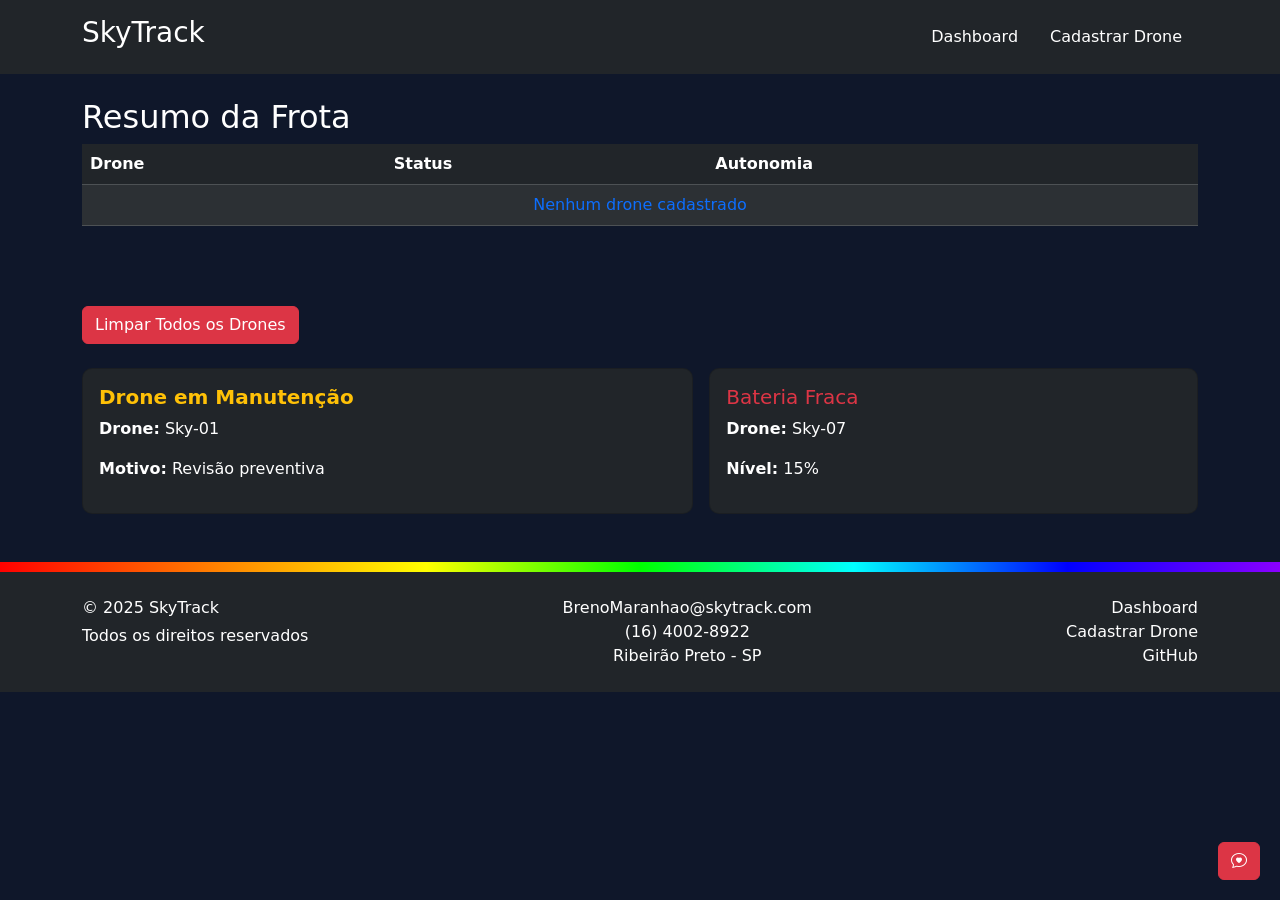
<file: index.html>
<!doctype html>
<html lang="pt-br">
  <head>
    <meta charset="UTF-8" />
    <meta name="viewport" content="width=device-width, initial-scale=1.0" />
    <title>SkyTrack Drones</title>

    <!-- Bootstrap -->
    <link
      href="https://cdn.jsdelivr.net/npm/bootstrap@5.3.0/dist/css/bootstrap.min.css"
      rel="stylesheet"
    />
    <link rel="stylesheet" href="./assets/CSS/style.css" />
    <!-- icon da pagina -->
    <link
      rel="icon"
      type="image/x-icon"
      href="https://encrypted-tbn0.gstatic.com/images?q=tbn:ANd9GcRArHRQlKS6To2_41tWeGjSX8gB-A3QEX8Xwg&s"
    />
    
    <link
      rel="stylesheet"
      href="https://cdn.jsdelivr.net/npm/bootstrap-icons@1.13.1/font/bootstrap-icons.min.css"
    />
  </head>

  <body>
    <header class="bg-dark p-3">
      <div class="container d-flex justify-content-between align-items-center">
        <h3>SkyTrack</h3>
        <nav>
          <ul class="nav">
            <li class="nav-item">
              <a href="index.html" class="nav-link text-white">Dashboard</a>
            </li>
            <li class="nav-item">
              <a href="cadastro.html" class="nav-link text-white"
                >Cadastrar Drone</a
              >
            </li>
          </ul>
        </nav>
      </div>
    </header>

    <main class="container my-4">
      <section class="mb-5">
        <h2>Resumo da Frota</h2>

        <div class="table-responsive">
          <table class="table table-dark table-striped">
            <thead>
              <tr>
                <th>Drone</th>
                <th>Status</th>
                <th>Autonomia</th>
              </tr>
            </thead>
            <tbody></tbody>
          </table>
        </div>
      </section>
      <button class="btn btn-danger mt-3" onclick="limparDados()">
        Limpar Todos os Drones
      </button>
    </main>

    <section class="alertas d-flex flex-wrap gap-3 container mb-4">
      <article class="card p-3 bg-dark text-white flex-fill">
        <header>
          <h5 class="text-warning">Drone em Manutenção</h5>
        </header>
        <p><strong>Drone:</strong> Sky-01</p>
        <p><strong>Motivo:</strong> Revisão preventiva</p>
      </article>

      <article class="card p-3 bg-dark text-white flex-fill">
        <header>
          <h5 class="text-danger">Bateria Fraca</h5>
        </header>
        <p><strong>Drone:</strong> Sky-07</p>
        <p><strong>Nível:</strong> 15%</p>
      </article>
    </section>

    <button class="btn btn-danger sos-btn">
      <i class="bi bi-chat-heart"></i>
    </button>

    <footer class="bg-dark text-white py-4 mt-5">
      <div
        class="container d-flex flex-wrap justify-content-between align-items-start"
      >
        <!-- Esquerda -->
        <div>
          <p class="mb-1">&copy; 2025 SkyTrack</p>
          <p class="mb-0">Todos os direitos reservados</p>
        </div>

        <address class="mb-0 text-center">
          BrenoMaranhao@skytrack.com<br />
          (16) 4002-8922 <br />
          Ribeirão Preto - SP
        </address>

        <nav>
          <ul class="nav flex-column text-end">
            <li class="nav-item">
              <a href="index.html" class="nav-link text-white p-0">Dashboard</a>
            </li>
            <li class="nav-item">
              <a href="cadastro.html" class="nav-link text-white p-0"
                >Cadastrar Drone</a
              >
            </li>
            <li class="nav-item">
              <a
                href="https://github.com/ByteCoreRP/SkyTrack_Project.git"
                class="nav-link text-white p-0"
              >
                GitHub
              </a>
            </li>
          </ul>
        </nav>
      </div>
    </footer>

    <!-- professor esse script ele mostra os drones cadastrados na pagina
    cadastro.html e se não tiver nenhum cadastrado da uma mensagem de nenhum
    encontrado -->

    <script>
      const tabela = document.querySelector("tbody");

      let drones = JSON.parse(localStorage.getItem("drones")) || [];

      //limpa
      tabela.innerHTML = "";

      if (drones.length === 0) {
        tabela.innerHTML = `
      <tr>
        <td colspan="3" class="text-center text-primary">
          Nenhum drone cadastrado 
        </td>
      </tr>
    `;
      } else {
        drones.forEach((drone) => {
          const statusClass =
            drone.estado === "Ativo" ? "status-online" : "text-warning";

          const linha = `
        <tr>
          <td class="truncate">${drone.nome}</td>
          <td><span class="${statusClass}">${drone.estado}</span></td>
          <td>${drone.autonomia} min</td>
        </tr>
      `;

          tabela.innerHTML += linha;
        });
      }

      //essa parte professor é pra excluir todos os drones e tem um alert de confirm para não excluir de uma vez
      function limparDados() {
        if (confirm("Tem certeza?")) {
          localStorage.removeItem("drones");
          location.reload();
        }
      }
    </script>
  </body>
</html>
</file>
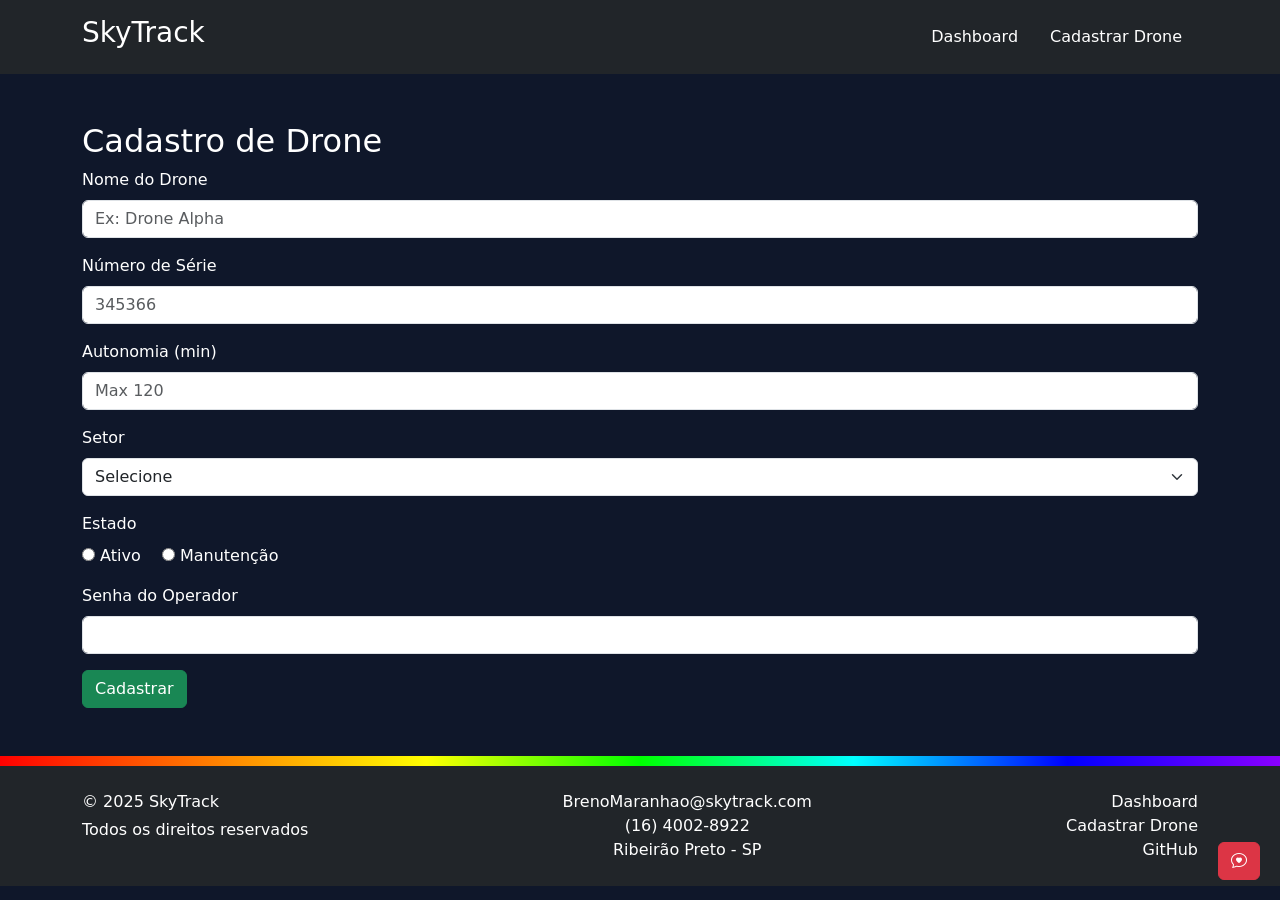
<file: cadastro.html>
<!doctype html>
<html lang="pt-br">
  <head>
    <meta charset="UTF-8" />
    <meta name="viewport" content="width=device-width, initial-scale=1.0" />
    <title>Cadastro de Drone</title>

    <link
      href="https://cdn.jsdelivr.net/npm/bootstrap@5.3.0/dist/css/bootstrap.min.css"
      rel="stylesheet"
    />
    <!-- icon da pagina -->
    <link
      rel="icon"
      type="image/x-icon"
      href="https://encrypted-tbn0.gstatic.com/images?q=tbn:ANd9GcRArHRQlKS6To2_41tWeGjSX8gB-A3QEX8Xwg&s"
    />
    <link rel="stylesheet" href="./assets/CSS/style.css" />
    <link
      rel="stylesheet"
      href="https://cdn.jsdelivr.net/npm/bootstrap-icons@1.13.1/font/bootstrap-icons.min.css"
    />
  </head>
  <style>
    body {
      background-color: #0f172a;
      color: white;
    }
  </style>

  <body>
    <header class="bg-dark p-3">
      <div class="container d-flex justify-content-between align-items-center">
        <h3>SkyTrack</h3>
        <nav>
          <ul class="nav">
            <li class="nav-item">
              <a href="index.html" class="nav-link text-white">Dashboard</a>
            </li>
            <li class="nav-item">
              <a href="cadastro.html" class="nav-link text-white"
                >Cadastrar Drone</a
              >
            </li>
          </ul>
        </nav>
      </div>
    </header>

    <main class="container my-5">
      <h2>Cadastro de Drone</h2>

      <form>
        <div class="mb-3">
          <label for="nome" class="form-label">Nome do Drone</label>
          <input
            type="text"
            id="nome"
            placeholder="Ex: Drone Alpha"
            class="form-control"
            required
          />
        </div>

        <div class="mb-3">
          <label for="serie" class="form-label">Número de Série</label>
          <input
            type="text"
            id="serie"
            class="form-control"
            minlength="8"
            placeholder="345366"
            required
          />
        </div>

        <div class="mb-3">
          <label for="autonomia" class="form-label">Autonomia (min)</label>
          <input
            type="number"
            id="autonomia"
            class="form-control"
            max="120"
            placeholder="Max 120"
            required
          />
        </div>

        <div class="mb-3">
          <label class="form-label">Setor</label>
          <select id="setor" class="form-select" required>
            <option value="">Selecione</option>
            <option>Entrega Rápida</option>
            <option>Inspeção</option>
            <option>Pesado</option>
          </select>
        </div>

        <div class="mb-3">
          <label class="form-label">Estado</label><br />
          <input type="radio" name="estado" value="Ativo" required /> Ativo
          <input type="radio" name="estado" value="Manutenção" class="ms-3" />
          Manutenção
        </div>

        <div class="mb-3">
          <label for="senha" class="form-label">Senha do Operador</label>
          <input type="password" id="senha" class="form-control" required />
        </div>

        <button type="submit" class="btn btn-success">Cadastrar</button>
      </form>
    </main>
    <button class="btn btn-danger sos-btn">
      <i class="bi bi-chat-heart"></i>
    </button>
    <footer class="bg-dark text-white py-4 mt-5">
      <div
        class="container d-flex flex-wrap justify-content-between align-items-start"
      >
        <!-- Esquerda -->
        <div>
          <p class="mb-1">&copy; 2025 SkyTrack</p>
          <p class="mb-0">Todos os direitos reservados</p>
        </div>

        <address class="mb-0 text-center">
          BrenoMaranhao@skytrack.com<br />
          (16) 4002-8922 <br />
          Ribeirão Preto - SP
        </address>

        <nav>
          <ul class="nav flex-column text-end">
            <li class="nav-item">
              <a href="index.html" class="nav-link text-white p-0">Dashboard</a>
            </li>
            <li class="nav-item">
              <a href="cadastro.html" class="nav-link text-white p-0"
                >Cadastrar Drone</a
              >
            </li>
            <li class="nav-item">
              <a
                href="https://github.com/ByteCoreRP/SkyTrack_Project.git"
                class="nav-link text-white p-0"
              >
                GitHub
              </a>
            </li>
          </ul>
        </nav>
      </div>
    </footer>

    <script>
      const form = document.querySelector("form");

      form.addEventListener("submit", function (e) {
        e.preventDefault();

        const drone = {
          nome: document.getElementById("nome").value,
          serie: document.getElementById("serie").value,
          autonomia: Number(document.getElementById("autonomia").value),
          setor: document.querySelector("select").value,
          estado: document.querySelector('input[name="estado"]:checked')?.value,
        };

        let drones = JSON.parse(localStorage.getItem("drones")) || [];

        drones.push(drone);

        localStorage.setItem("drones", JSON.stringify(drones));

        mostrarMensagem("Drone cadastrado com sucesso");

        form.reset();

        setTimeout(() => {
          window.location.href = "index.html";
        }, 1500);
      });

      function mostrarMensagem(msg) {
        const alerta = document.createElement("div");
        alerta.className = "alert alert-success mt-3";
        alerta.innerText = msg;

        const form = document.querySelector("form");

        form.parentNode.insertBefore(alerta, form);

        setTimeout(() => {
          alerta.remove();
        }, 3000);
      }
    </script>
  </body>
</html>
</file>
<file: assets/CSS/style.css>
* {
  margin: 0;
  padding: 0;
  box-sizing: border-box;
}
      body {
        background-color: #0f172a;
        color: white;
      }
nav ul {
  display: flex;
  justify-content: space-between;
}
.status-online {
  background: linear-gradient(45deg, #00ff88, #00cc66);
  color: black;
  padding: 5px 10px;
  border-radius: 5px;
  font-weight: bold;
}

.card {
  border-radius: 10px;
  transition: 0.3s;
}

.card:hover {
  transform: scale(1.03);
  box-shadow: 0 0 15px rgba(0, 0, 0, 0.5);
}

.sos-btn {
  position: fixed;
  bottom: 20px;
  right: 20px;
  z-index: 999;
}

.truncate {
  white-space: nowrap;
  overflow: hidden;
  text-overflow: ellipsis;
}
.bi-bootstrap {
  color: #fff;
}

.text-warning {
  font-weight: bold;
}

footer {
  border-top: 10px solid;
  border-image: linear-gradient(
    90deg,
    #ff0000,
    #ff7f00,
    #ffff00,
    #00ff00,
    #00ffff,
    #0000ff,
    #8b00ff
  ) 1;
}

@media (max-width: 768px) {
  nav ul {
    flex-direction: column;
    gap: 10px;
  }
}
</file>
